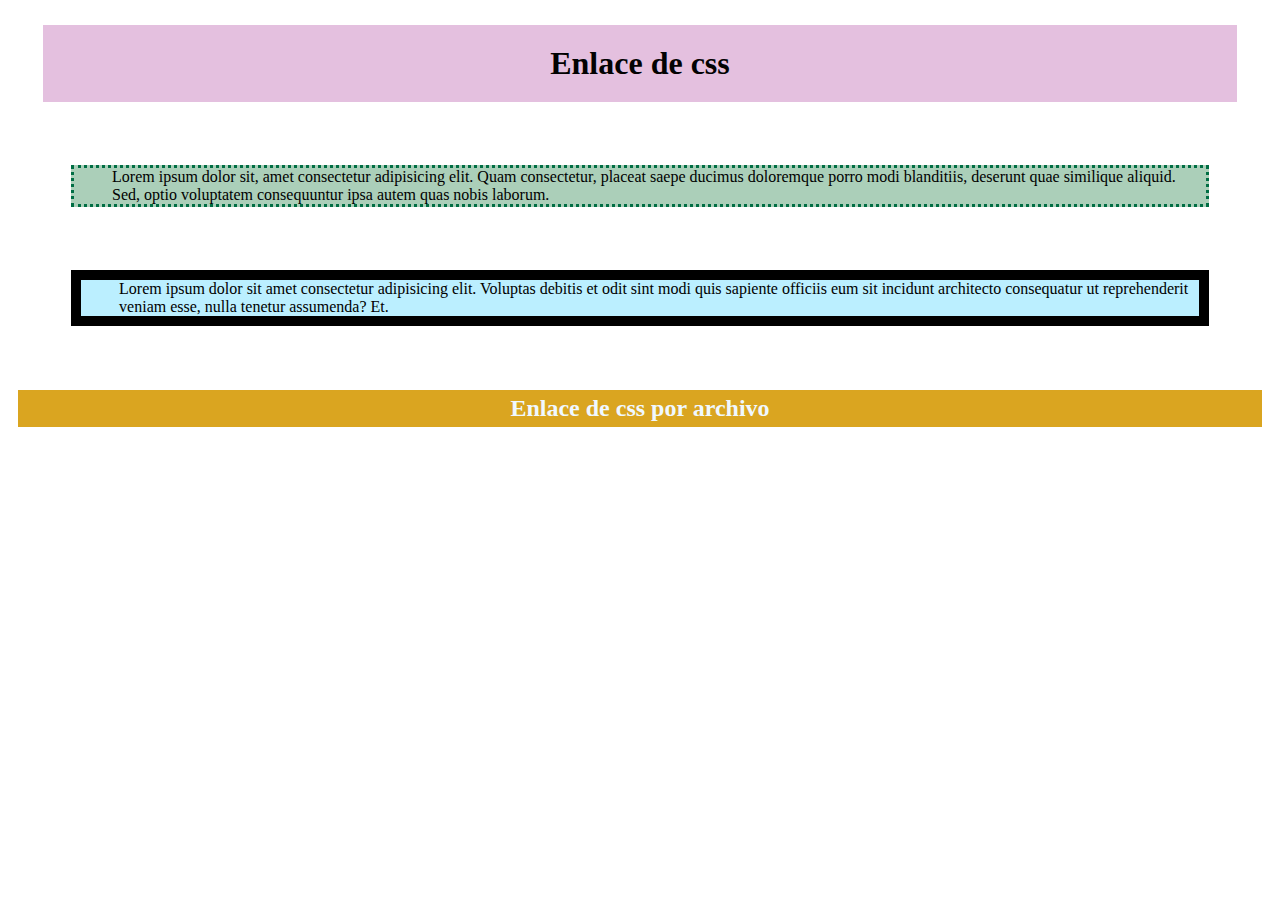
<file: Contenido-css-main/8.Media/Contenido.css/1.0Enlacecss/Index.html>
<!DOCTYPE html>
<html lang="en">
<head>
    <meta charset="UTF-8">
    <meta http-equiv="X-UA-Compatible" content="IE=edge">
    <meta name="viewport" content="width=device-width, initial-scale=1.0">
    <link rel="stylesheet" href="./Estilo/styles.css">
    <title>Estilos</title>
</head>
<body>
    
    <!--
        formas de trabajar y enlaces de css
        1. Enlace a traves de la etiqueta <style><styles>
            2. como propiedad o atributo de la etiqueta <div style="font-size:12px;">
            3. Enlace a traves de un archivo con extension . css, que se enlaza <head> a traves de lin -->

     <!---->     
     <style>
        h1{
            color: rgb(2, 2, 2);
            background-color: rgb(228, 192, 223);
            text-align: center;
            padding: 20px 10px; 
            margin: 25px 35px 40px;
        }
        div {
            margin: 5%;
            background-color:rgb(171, 207, 185) ;
            padding-left: 3%;
            border: 3px dotted rgb(0, 110, 68);
        }
     </style>
     <h1>Enlace de css</h1>
     <div>
        Lorem ipsum dolor sit, amet consectetur adipisicing elit. Quam consectetur, placeat saepe ducimus doloremque porro modi blanditiis, deserunt quae similique aliquid. Sed, optio voluptatem consequuntur ipsa autem quas nobis laborum.

     </div>
     <div style="border: 10px solid ; background-color: rgb(187, 239, 255) ;">
        Lorem ipsum dolor sit amet consectetur adipisicing elit. Voluptas debitis et odit sint modi quis sapiente officiis eum sit incidunt architecto consequatur ut reprehenderit veniam esse, nulla tenetur assumenda? Et.

     </div>
     <h2>Enlace de css por archivo</h2>
</body>
</html>
</file>
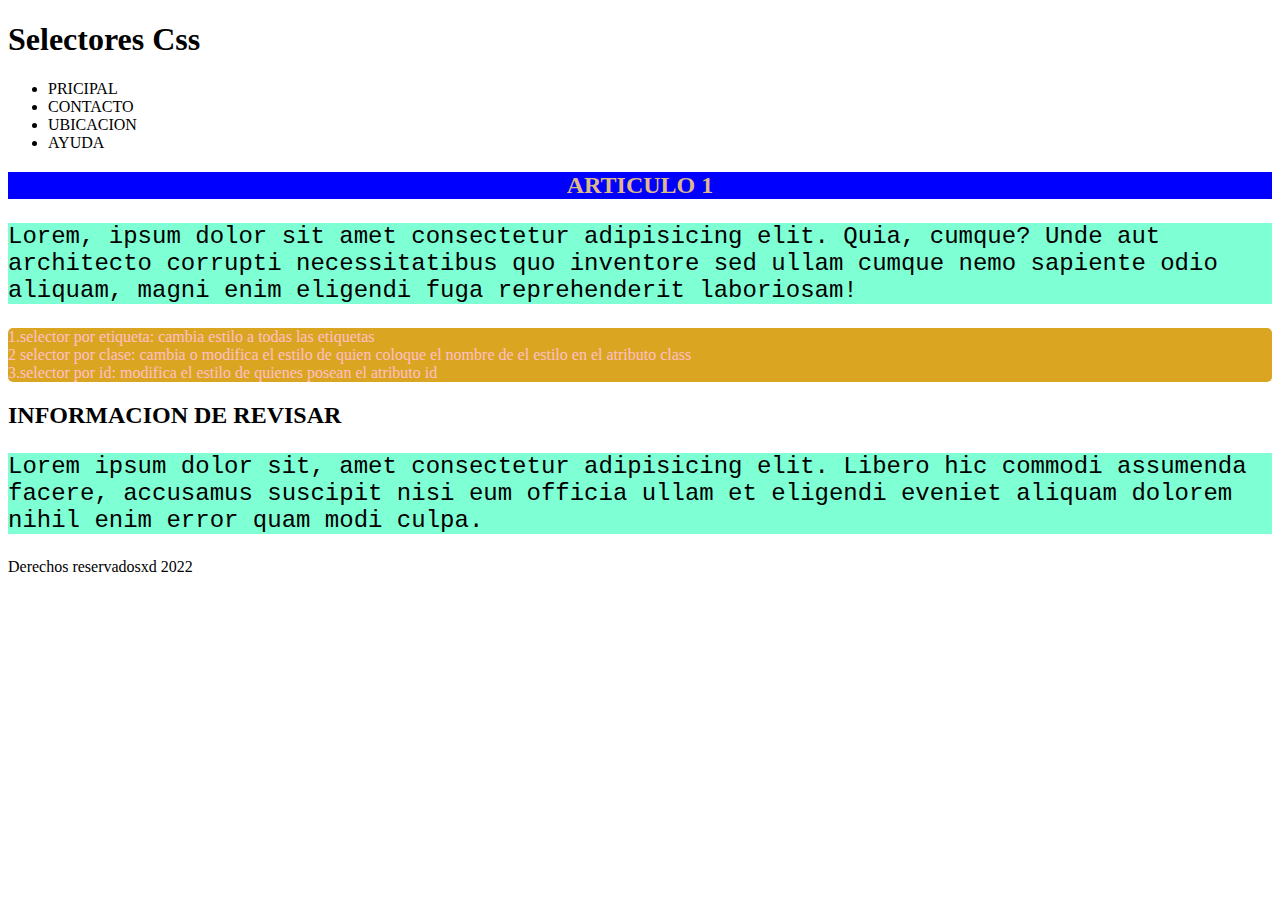
<file: Contenido-css-main/8.Media/Contenido.css/2.0 Tipo Selectores/index.html>
<!DOCTYPE html>
<html lang="en">
<head>
    <meta charset="UTF-8">
    <meta http-equiv="X-UA-Compatible" content="IE=edge">
    <meta name="viewport" content="width=device-width, initial-scale=1.0">
    <link rel="stylesheet" href="./styles.css">
    <title>Selectores principales</title>
</head>
<body>
    <header>
        <h1>Selectores Css</h1>
        <ul>
            <li><a href=""></a>PRICIPAL</li>
            <li><a href=""></a>CONTACTO</li>
            <li><a href=""></a>UBICACION</li>
            <li><a href=""></a>AYUDA</li>

        </ul>

    </header>
    <main>
        <section>
            <h2 class="subtitulo">ARTICULO 1</h2>
            <article>
                <p>
                    Lorem, ipsum dolor sit amet consectetur adipisicing elit. Quia, cumque? Unde aut architecto corrupti necessitatibus quo inventore sed ullam cumque nemo sapiente odio aliquam, magni enim eligendi fuga reprehenderit laboriosam!
                </p>

            </article>
        
        </section>
        <div id="info">
            1.selector por etiqueta: cambia estilo a todas las etiquetas <br>
            2 selector por clase: cambia o modifica el estilo de quien coloque el nombre de el estilo en el atributo class <br>
            3.selector por id: modifica el estilo de quienes posean el atributo id <br>
        </div>
    </section>
    <aside>
        <h2>INFORMACION DE REVISAR</h2>
        <p>Lorem ipsum dolor sit, amet consectetur adipisicing elit. Libero hic commodi assumenda facere, accusamus suscipit nisi eum officia ullam et eligendi eveniet aliquam dolorem nihil enim error quam modi culpa.</p>
    </aside>

    </main>
    <footer>
        Derechos reservadosxd 2022
    </footer>
    
</body>
</html>
</file>
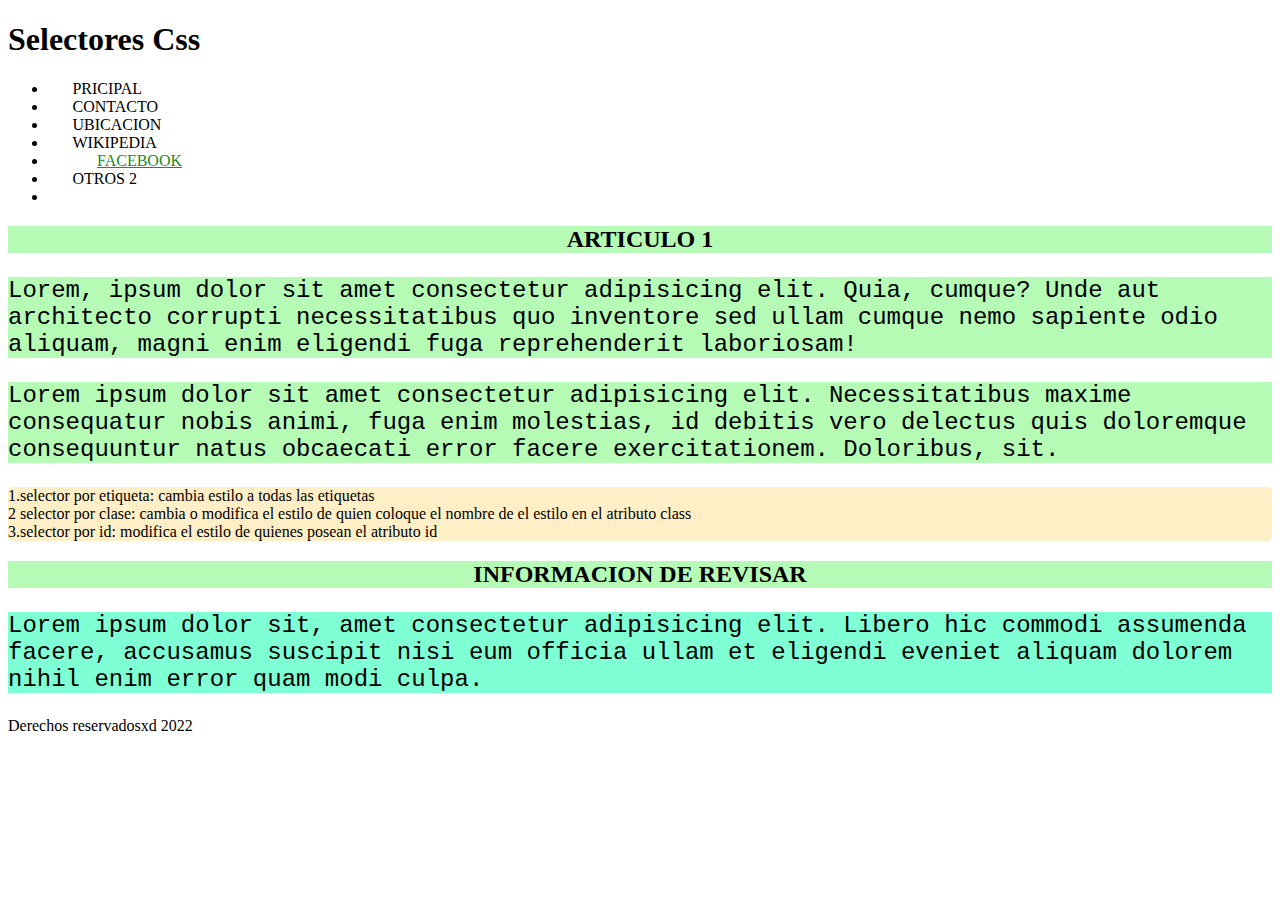
<file: Contenido-css-main/Contenido-css-main/8.Media/Contenido.css/2.0 Tipo Selectores/index.html>
<!DOCTYPE html>
<html lang="en">
<head>
    <meta charset="UTF-8">
    <meta http-equiv="X-UA-Compatible" content="IE=edge">
    <meta name="viewport" content="width=device-width, initial-scale=1.0">
    <link rel="stylesheet" href="./styles.css">
    <title>Selectores principales</title>
</head>
<body>
    <header>
        <h1>Selectores Css</h1>
        <ul>
            <li><a href="https://www.youtube.com/"></a>PRICIPAL</li>
            <li><a href="#info"></a>CONTACTO</li>
            <li><a href="#art1"></a>UBICACION</li>
            <li><a href="https://es.wikipedia.org/"></a>WIKIPEDIA</li>
            <li> <a href ="https://es-la.facebook.com">FACEBOOK</a></li>
            <li><a href ="https://www.instagram.com/"></a>OTROS 2</li>
            <li> <a href=""></a></li>

        </ul>

    </header>
    <main>
        <section>
            <h2 class="subtitulo">ARTICULO 1</h2>
            <article id="art1">
                <p class="PAGINA WEB">
                    Lorem, ipsum dolor sit amet consectetur adipisicing elit. Quia, cumque? Unde aut architecto corrupti necessitatibus quo inventore sed ullam cumque nemo sapiente odio aliquam, magni enim eligendi fuga reprehenderit laboriosam!
                </p>

            </article>
            <article>
                <p class="">    
                    Lorem ipsum dolor sit amet consectetur adipisicing elit. Necessitatibus maxime consequatur nobis animi, fuga enim molestias, id debitis vero delectus quis doloremque consequuntur natus obcaecati error facere exercitationem. Doloribus, sit.
                </p>

            </article>
        
        </section>
        <h2 class="Subtitulo #2"> </h2>
        <div id="info">
            1.selector por etiqueta: cambia estilo a todas las etiquetas <br>
            2 selector por clase: cambia o modifica el estilo de quien coloque el nombre de el estilo en el atributo class <br>
            3.selector por id: modifica el estilo de quienes posean el atributo id <br>
        </div>
    </section>
    <aside>
        <h2 class="subtitulo">INFORMACION DE REVISAR</h2>
        <article id="art1"></article>
        <p>Lorem ipsum dolor sit, amet consectetur adipisicing elit. Libero hic commodi assumenda facere, accusamus suscipit nisi eum officia ullam et eligendi eveniet aliquam dolorem nihil enim error quam modi culpa.</p>
    </aside>

    </main>
    <footer>
        Derechos reservadosxd 2022
    </footer>
    
</body>
</html>
</file>
<file: Contenido-css-main/8.Media/Contenido.css/1.0Enlacecss/Estilo/styles.css>
h2{
    color: aliceblue;
    background-color: goldenrod;
    text-align:center ;
    padding:5px ;
    margin: 10px;

}
</file>
<file: Contenido-css-main/8.Media/Contenido.css/2.0 Tipo Selectores/styles.css>
/*
1. Selector por etiqueta: cambia el estilo a todas las etiquetas por cuestion, se coloca directamente el nombre de la etiqueta.
2. Selector por clase: cambia o modifica el estilo de el elemento en donde se mencione la clase en el atributo class para crear
    un estilo por clase se coloca .nombreEstilo
3. Selector por identificador es decir por el id, modifica el estilo de el elemento que posea el id
4. Selector universal *
*/
/************************************************************************/
/*1. por etiqueta*/
p{
    font-family:'Courier New', Courier, monospace ;
    font-size: 24px;
    background-color: aquamarine;
}
h1{

}
h2{

}
section {

}
aside{

}

/* 
2. selector por clase o class */
.subtitulo{
    text-align: center;
    color:burlywood ;
    background-color: blue ;
}
/*
3. Selector por ID */
#info{
    border-radius: 5px;
    background-color: goldenrod;
    color:pink ;
    padding: red;

}
</file>
<file: Contenido-css-main/Contenido-css-main/8.Media/Contenido.css/2.0 Tipo Selectores/styles.css>
/*
1. Selector por etiqueta: cambia el estilo a todas las etiquetas por cuestion, se coloca directamente el nombre de la etiqueta.
2. Selector por clase: cambia o modifica el estilo de el elemento en donde se mencione la clase en el atributo class para crear
    un estilo por clase se coloca .nombreEstilo
3. Selector por identificador es decir por el id, modifica el estilo de el elemento que posea el id
4. Selector universal *
*/
/************************************************************************/
/*1. por etiqueta*/
p{
    font-family:'Courier New', Courier, monospace ;
    font-size: 24px;
    background-color: aquamarine;
}
h1{

}
h2{

}
section {

}
aside{

}

/* 
2. selector por clase o class */
.subtitulo{
    text-align: center;
    color:burlywood ;
    background-color: blue ;
}
/*
3. Selector por ID */
#info{
    border-radius: 5px;
    background-color: rgb(255, 239, 198);
    color:rgb(0, 0, 0) ;
    padding: red;

}
/* 
4. selector por atributo
*/
[class]{
    /* se aplicara a todos los elementos que tengan atributo class*/
    background-color: rgb(181, 250, 181);
    color:black

}
/* combinadores*/
a[href]{
    text-align: center;
    margin-left: 2%;
    color: darkviolet;
}
/*Utilizando sufijos*/
a[href$=".com"]{
    margin-left: 4%;
    color: cyan;
}
/* utilizando prefijos*/
[clas^="as"]{
    font-size: 25px;
}

a[href$=".org"]{
text-align: center;
margin-left: 6%;
color: yellow;

}
a[href$="org"]{
margin-left:29%;
color: darkmagenta;
}
a[href$=".com"]{
    margin-left: ;
    color: forestgreen;

}

div > p {
    background-color: rgb(51, 15, 255);
    margin-left: 25%;



}
</file>
